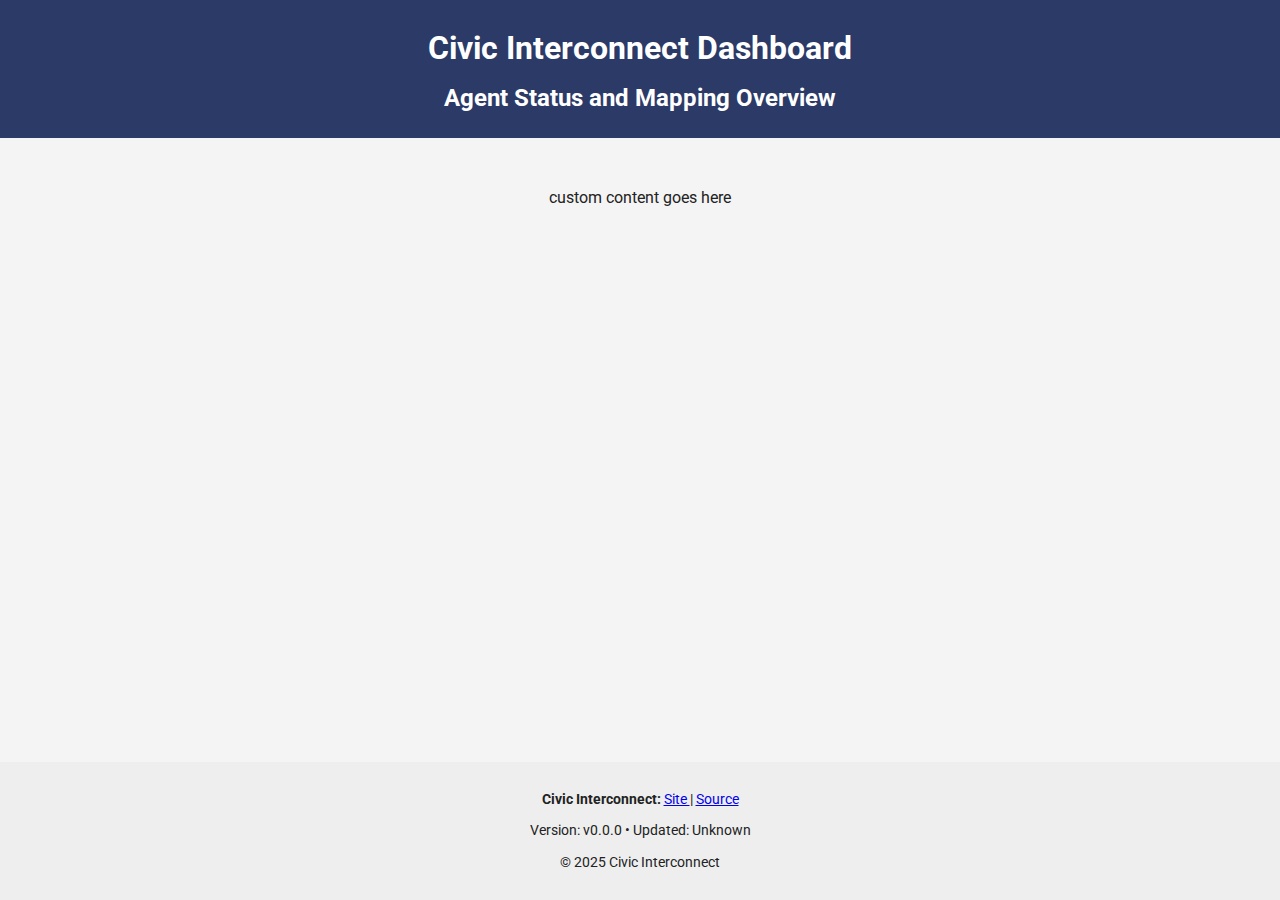
<file: docs/index.html>
<!DOCTYPE html>
<html lang="en">

<head>
    <!-- 1. Metadata: character encoding, compatibility, language, viewport -->
    <meta charset="UTF-8">
    <meta http-equiv="x-ua-compatible" content="ie=edge" />
    <meta name="viewport" content="width=device-width, initial-scale=1" />
    <meta http-equiv="content-language" content="en">

    <!-- 2. Title for faster rendering of tab content -->
    <title>Civic Interconnect - App Core</title>

    <!-- 3. SEO: canonical, description, keywords, author -->
    <link rel="canonical" href="https://civic-interconnect.github.io/app-core/" />
    <meta name="description" content="Civic Interconnect shared app content.">
    <meta name="keywords" content="Civic Interconnect, App, Core" />
    <meta name="author" content="Civic Interconnect" />

    <!-- 4. Web app / PWA metadata -->
    <meta name="theme-color" content="#007acc" />
    <meta name="msapplication-TileColor" content="#4169E1" />
    <meta name="mobile-web-app-capable" content="yes" />
    <meta name="apple-mobile-web-app-status-bar-style" content="black-translucent" />

    <!-- 5. Preconnect & preload critical resources -->
    <link rel="preconnect" href="https://fonts.googleapis.com">
    <link rel="preconnect" href="https://fonts.gstatic.com" crossorigin>
    <link rel="preload" href="./styles/app.css" as="style" onload="this.onload=null;this.rel='stylesheet';" />

    <!-- 6. Icons and manifest (smallest to largest) -->
    <link rel="icon" href="./favicon.ico" crossorigin="anonymous" />
    <link rel="icon" type="image/png" sizes="16x16" href="./favicon_io/favicon-16x16.png" crossorigin="anonymous" />
    <link rel="icon" type="image/png" sizes="32x32" href="./favicon_io/favicon-32x32.png" crossorigin="anonymous" />
    <link rel="apple-touch-icon" sizes="180x180" href="./favicon_io/apple-touch-icon.png" crossorigin="anonymous" />
    <link rel="manifest" href="./manifest.json" crossorigin="anonymous" />

    <!-- 7. Fonts & CSS -->
    <link href="https://fonts.googleapis.com/css?family=Roboto:300,400,500,700&display=swap" rel="stylesheet" />
    <noscript>
        <link rel="stylesheet" href="./styles/app.css" type="text/css" media="all" />
    </noscript>
</head>

<body>
    <ci-theme-toggle></ci-theme-toggle>

    <div class="page-wrapper">

        <ci-header title="Civic Interconnect App (Core)" subtitle="Shared App Content">
        </ci-header>

        <main class="page-content">
            <section>
                <p>custom content goes here</p>
            </section>
        </main>

        <ci-footer site-url="https://civic-interconnect.github.io/app-core/"
            source-url="https://github.com/civic-interconnect/app-core">
        </ci-footer>

    </div>
    <script>
        if (
            "serviceWorker" in navigator &&
            location.hostname !== "127.0.0.1" &&
            location.hostname !== "localhost"
        ) {
            navigator.serviceWorker.register("/app-core/sw.js");
        }
    </script>
    <script type="module" src="./index.js" defer></script>

</body>

</html>
</file>
<file: docs/styles/app.css>
/* =========================
   styles/app.css
   ========================= */
@import "./tokens.css";
@import "./themes.css";
@import "./base.css";
</file>
